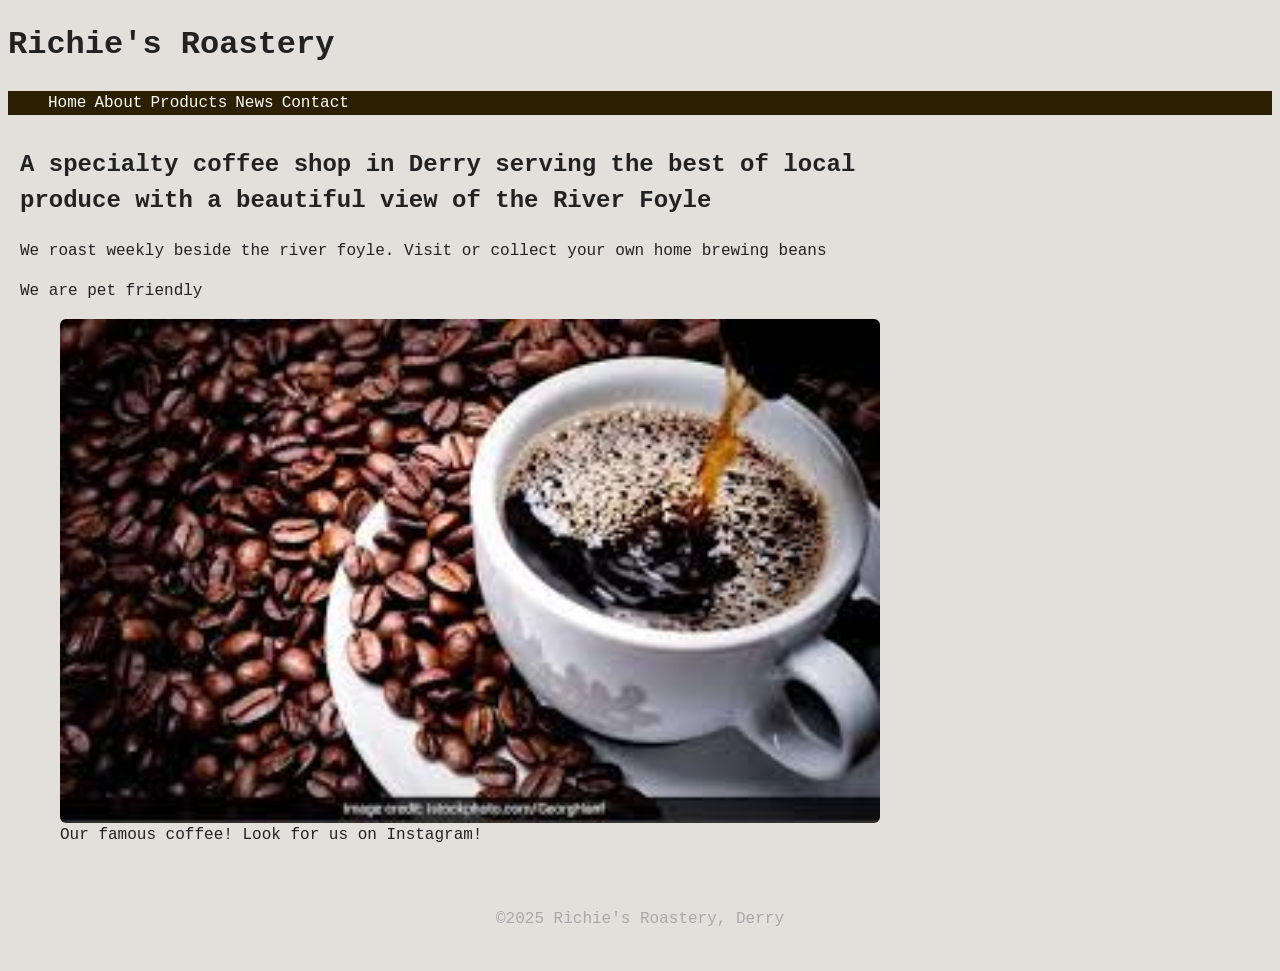
<file: index.html>
<!DOCTYPE html>
<html lang="en">
<head>
    <meta charset="UTF-8">
    <meta name="viewport" content="width=device-width, initial-scale=1.0">
    <title>Richie's Roastery - Home</title>
    <link rel="stylesheet" href="style.css">
</head>
<body>
    <header class="site-header">
        <h1 class="site-title">Richie's Roastery</h1>
        <nav aria-label="Primary">
            <ul class="nav">
                <li><a href="index.html">Home</a></li>
                <li><a href="about.html">About</a></li>
                <li><a href="products.html">Products</a></li>
                <li><a href="news.html">News</a></li>
                <li><a href="contact.html">Contact</a></li>
            </ul>
        </nav>
    </header>

    <main id="main" class="container">
        <section class="section"></section>
        <h2>A specialty coffee shop in Derry serving the best of local produce with 
a beautiful view of the River Foyle</h2>
        <p>We roast weekly beside the river foyle. Visit or collect your own home brewing beans</p>
        <p>We are pet friendly</p>
        <figure class="media">
            <img src="assets/coffee.jpg" alt="Our coffee logo at Richies Roastery" width="800" height="450">
            <figcaption>Our famous coffee! Look for us on Instagram!</figcaption>
        </figure>
</section>
    </main>
    <footer class="site-footer">
    <p>&copy;2025 Richie's Roastery, Derry </p>

    </footer>


   
</body>
</html>
</file>
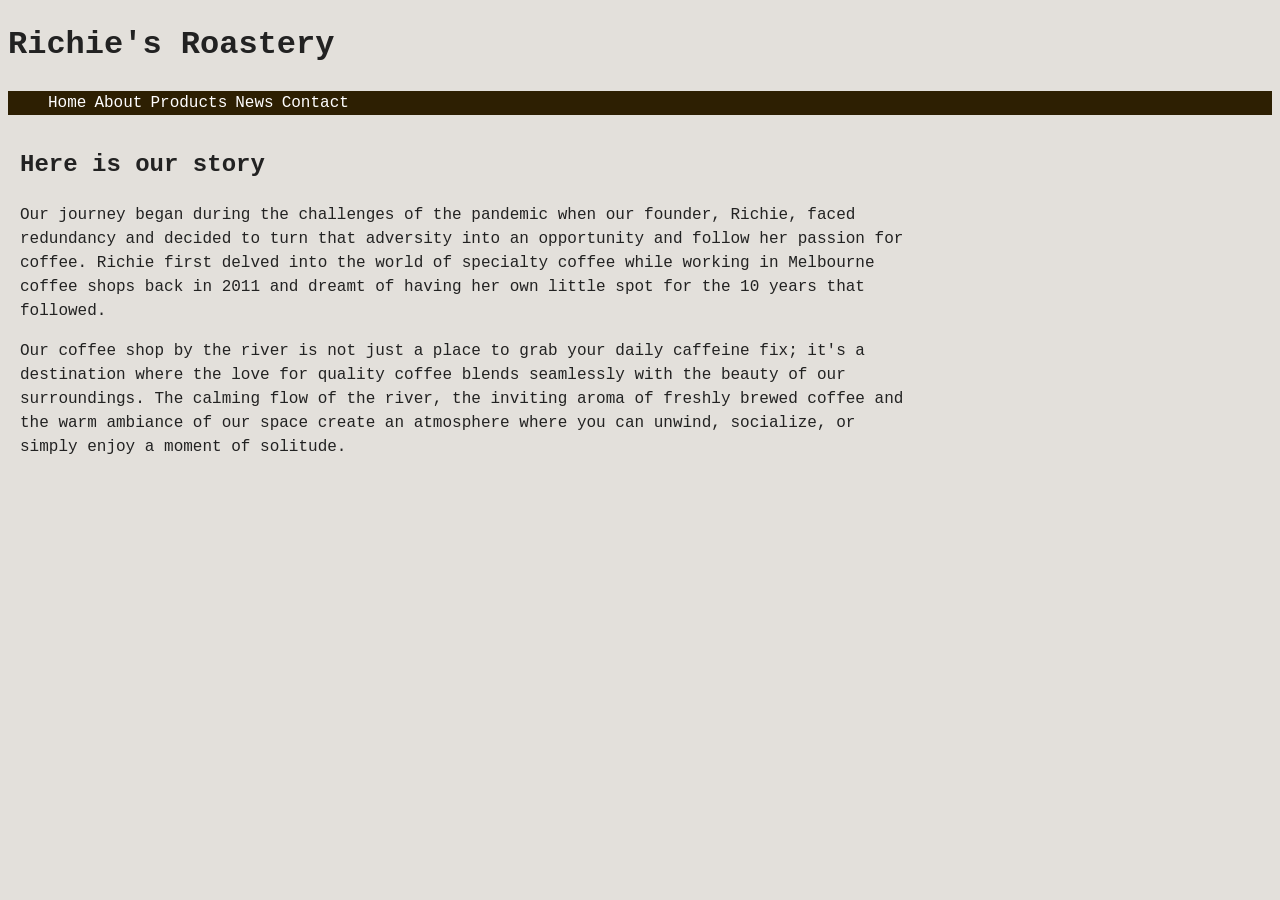
<file: about.html>
<!DOCTYPE html>
<html lang="en">
<head>
    <meta charset="UTF-8">
    <meta name="viewport" content="width=device-width, initial-scale=1.0">
    <title>About</title>
    <link rel="stylesheet" href="style.css">
</head>
<body>
    <header class="site-header">
        <h1 class="site-title">Richie's Roastery</h1>
        <nav aria-label="Primary">
            <ul class="nav">
                <li><a href="index.html">Home</a></li>
                <li><a href="about.html">About</a></li>
                <li><a href="products.html">Products</a></li>
                <li><a href="news.html">News</a></li>
                <li><a href="contact.html">Contact</a></li>
            </ul>
        </nav>
    </header>

     <main id="main" class="container">
        <section class="section"></section>
        <h2>Here is our story</h2>
        <p>Our journey began during the challenges of the pandemic when our founder, Richie, faced redundancy and decided to turn that adversity into an opportunity and follow her passion for coffee.
Richie first delved into the world of specialty coffee while working in Melbourne coffee shops back in 2011 and dreamt of having her own little spot for the 10 years that followed.</p>
        <p>Our coffee shop by the river is not just a place to grab your daily caffeine fix; it's a destination where the love for quality coffee blends seamlessly with the beauty of our surroundings. The calming flow of the river, the inviting aroma of freshly brewed coffee and the warm ambiance of our space create an atmosphere where you can unwind, socialize, or simply enjoy a moment of solitude.</p>
</body>
</html>
</file>
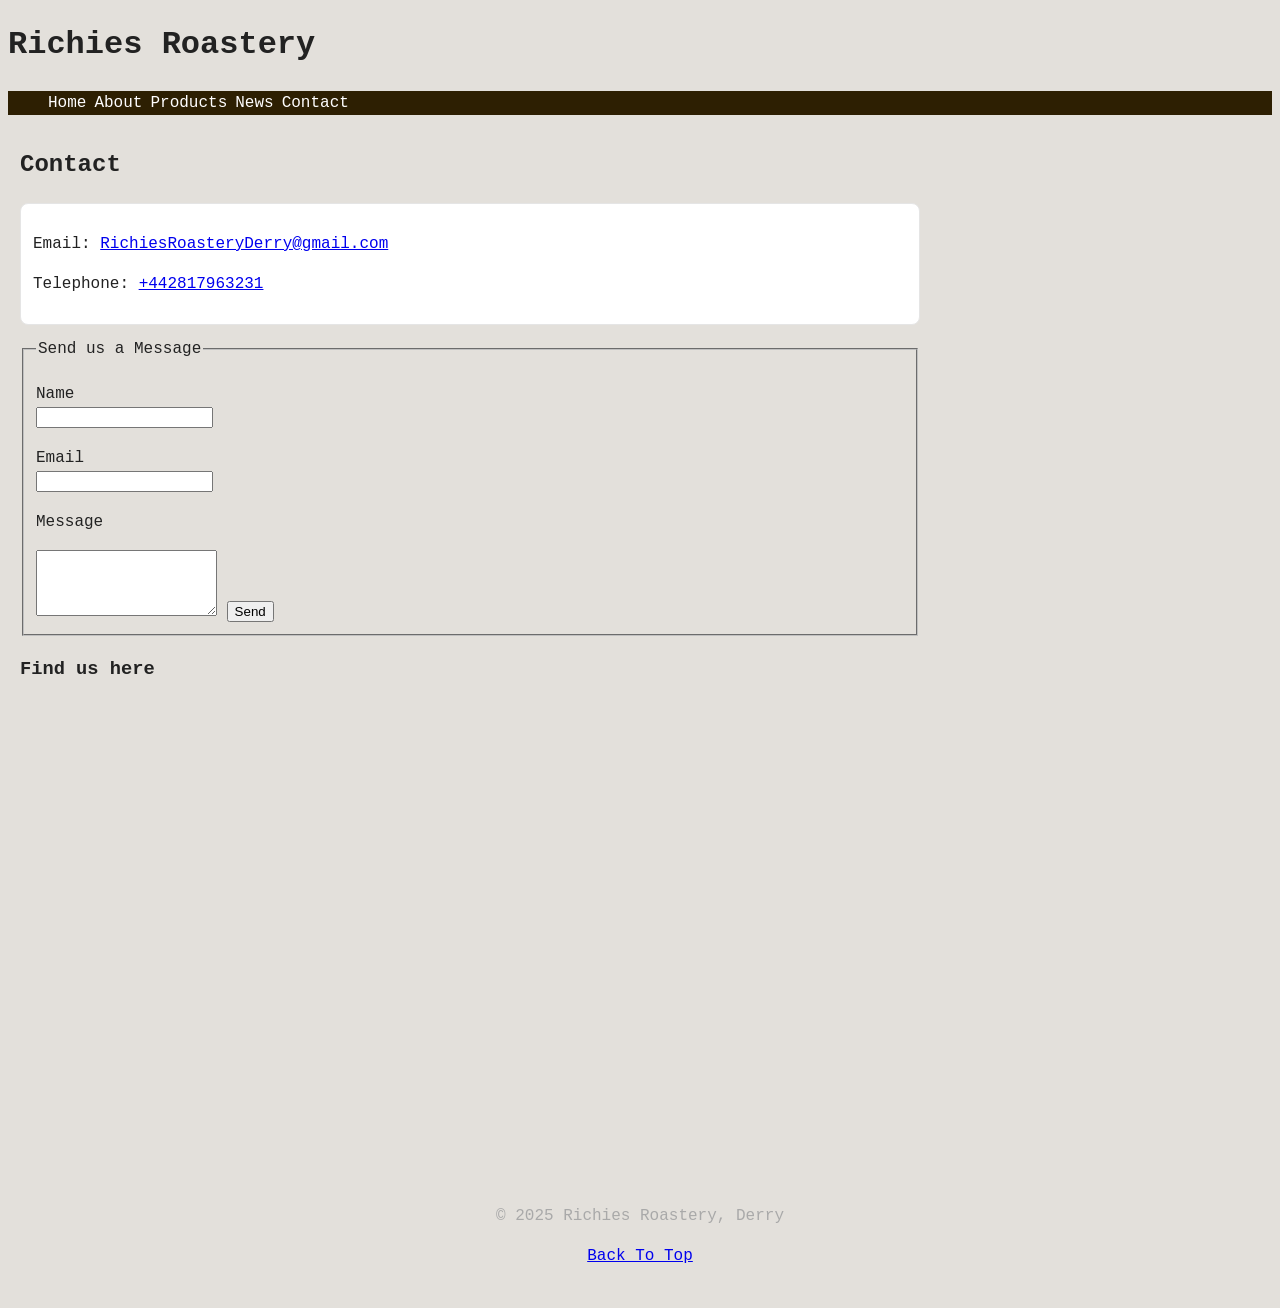
<file: contact.html>
<!DOCTYPE html>
<html lang="en">

<head>
    <meta charset="UTF-8">
    <meta name="viewport" content="width=device-width, initial-scale=1.0">
    <title>Richies Roastery - Contact</title>
    <link rel="stylesheet" href="style.css">
</head>

<body id="top">
    <header class="site-header">
        <h1 class="site-title"> Richies Roastery</h1>
        <nav aria-label="Primary">
            <ul class="nav">
                <li><a href="index.html">Home</a></li>
                <li><a href="about.html">About</a></li>
                <li><a href="products.html">Products</a></li>
                <li><a href="news.html">News</a></li>
                <li><a href="contact.html">Contact</a></li>
            </ul>
        </nav>
    </header>
    <main id="main" class="container">
        <h2>Contact</h2>

             <div class="card">
            <p>Email: <a href="mailto:RichiesRoasteryDerry@gmail.com"> RichiesRoasteryDerry@gmail.com </a> </p>
            <p>Telephone: <a href="tel:+442817963231"> +442817963231</a> </p>

        </div>

        </div>
        <form id="contact-form" class="form">
            <fieldset>
                <legend>Send us a Message</legend>
                <p><label for="name">Name</label>
                    <br>
                    <input id="name" required>
                </p>
                <p><label for="email">Email</label>
                    <br>
                    <input id="email" required>
                </p>
                <p><label for="message">Message</label>
                    <br>
                </p>
                <textarea id="message" required rows="4"></textarea>
                <button type="submit" class="btn">Send</button>
            </fieldset>
        </form>

        <h3>Find us here</h3>
        <iframe src="https://www.google.com/maps/embed?pb=!1m18!1m12!1m3!1d2289.009173120549!2d-7.323820887865827!3d54.990473150335895!2m3!1f0!2f0!3f0!3m2!1i1024!2i768!4f13.1!3m3!1m2!1s0x485fe1eb8ca31f87%3A0x6dc74713655c243!2sOffing%20Coffee!5e0!3m2!1sen!2suk!4v1762947364190!5m2!1sen!2suk" width="600" height="450" style="border:0;" allowfullscreen="" loading="lazy" referrerpolicy="no-referrer-when-downgrade"></iframe>
    </main>

<footer class="site-footer">
        <p>&copy; 2025 Richies Roastery, Derry</p>
        <p><a href="#top">Back To Top</a></p>
    </footer>
    <script src="app.js" defer></script>

    
</body>

</html>
</file>
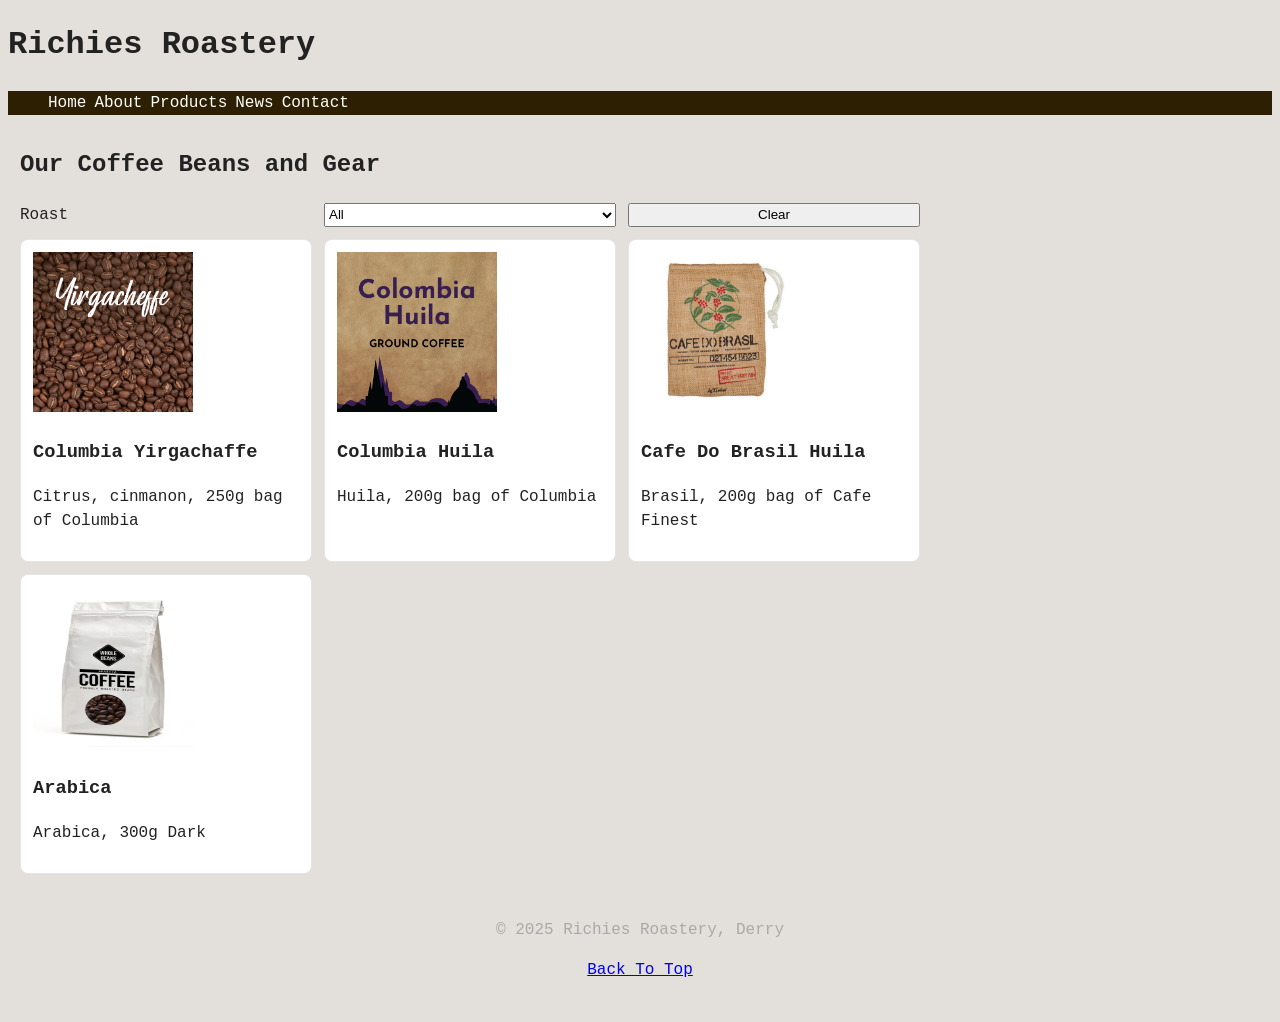
<file: products.html>
<!DOCTYPE html>
<html lang="en">

<head>
    <meta charset="UTF-8">
    <meta name="viewport" content="width=device-width, initial-scale=1.0">
    <title>Richies Roastery</title>
    <link rel="stylesheet" href="style.css">
</head>

<body id="top" data-page="products">
    <header class="site-header">
        <h1>Richies Roastery</h1>
        <nav aria-label="Primary">
            <ul class="nav">
                <li><a href="index.html">Home</a></li>
                <li><a href="about.html">About</a></li>
                <li><a href="products.html" aria-current="page">Products</a></li>
                <li><a href="news.html">News</a></li>
                <li><a href="contact.html">Contact</a></li>
            </ul>
        </nav>
    </header>

    <main id="main" class="container">
        <h2> Our Coffee Beans and Gear</h2>

        <form id="product-filter" class="filters">
            <label for="filter-roast">Roast</label>
            <select name="roast" id="filter-roast">
                <option value=""> All</option>
                <option value="Light"> Light</option>
                <option value="Medium"> Medium</option>
                <option value="Dark"> Dark</option>
            </select>
            <button type="button" id="product-clear"> Clear</button>
        </form>

        <section id="product-grid" class="grid">
            <div class="card" data-roast="Light">
                <img src="assets/coffee1.png" width="160" height="160">
                <h3>Columbia Yirgachaffe</h3>
                <p>Citrus, cinmanon, 250g bag of Columbia</p>
            </div>
            <div class="card" data-roast="Light">
                <img src="assets/coffee2.jpg" width="160" height="160">
                <h3>Columbia Huila</h3>
                <p>Huila, 200g bag of Columbia</p>
            </div>
            <div class="card" data-roast="Medium">
                <img src="assets/coffee3.jpg" width="160" height="160">
                <h3>Cafe Do Brasil Huila</h3>
                <p>Brasil, 200g bag of Cafe Finest</p>
            </div>
            <div class="card" data-roast="Dark">
                <img src="assets/coffee4.jpg" width="160" height="160">
                <h3>Arabica</h3>
                <p>Arabica, 300g Dark</p>
            </div>
        </section>
    </main>

    <footer class="site-footer">
        <p>&copy; 2025 Richies Roastery, Derry</p>
        <p><a href="#top">Back To Top</a></p>
    </footer>
    <script src="app.js" defer></script>

</body>

</html>
</file>
<file: style.css>
body{
    font-family: 'Courier New', Courier, monospace;
    background: hwb(40 86% 11%);
    color: #222;
    line-height: 1.5;
}

.container{
    max-width: 900px;
    margin: 10px, 10px, 10px;
    padding: 12px;
}

h1,
h2{
    margin: 0,0,12px;
}

.section{
    margin: 16px,0px,24px;
}

.media img{
    width: 100%;
    height: auto;
    display: block;
    border-radius: 6px;
}


.site-footer{
    padding: 16px;
    text-align: center;
    color: darkgray;

}

.nav{
    margin: 0;
    padding: 12px, 16px, 16px;
    display: flex;
    list-style: none;
    gap:8px;
    flex-wrap: wrap;
    background-color: #2d1f02;
}

.nav a{
    text-decoration: none;
    padding: 4px, 8px;
    border-radius: 4px;
    color: #fffeff;
}

.form,
.filters{
    display:grid;
    gap:12px;
    margin:12px 0;
    grid-template-columns: repeat(auto-fit, minmax(220px, 1fr));
}

button
.button{
    background: rgb(22, 22, 156);
    color: #fff;
    border: 1px solid #123c62;
    padding: 8px, 12px;
    border-radius: 6px;
    cursor: pointer;
    text-decoration: none;
    display: inline-block;
}

.btn:hover,
button:hover{
    background: #123c62;;
}

.grid{
    display: grid;
    gap: 12px;
    grid-template-columns: repeat(auto-fit, minmax(220px, 1fr));
}

.card{
    background: #fff;
    border: 1px solid #e5e5e5;
    border-radius: 8px;
    padding: 12px
}
</file>
